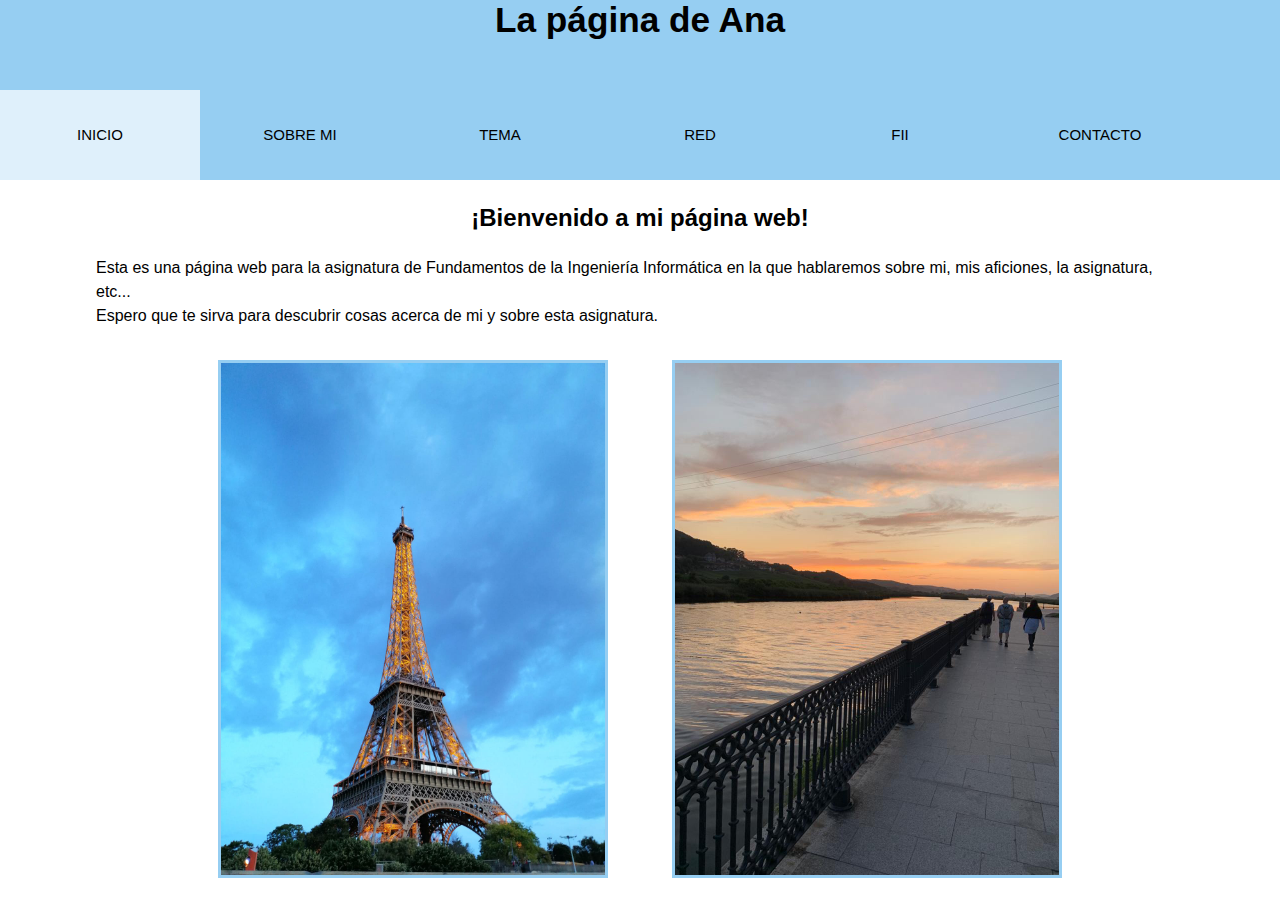
<file: index.html>
<!DOCTYPE html>
<html Lang=es>

<head>
    <meta charset="UTF-8">
    <title>Inicio</title>
    <link href="css/style.css" rel="stylesheet" type="text/css" />
</head>

<body>
    <header>
        <div class="cabecera">
            <h1 class="txtC">La página de Ana</h1>
        </div>
        <div class="menu">
            <div class="menu_options">
                <nav>
                    <ul>
                        <li><a href="index.html" id="selected">Inicio</a></li>
                        <li><a href="public/Pagina sobre mi.html">Sobre mi</a></li>
                        <li><a href="public/Tema de la pagina.html">Tema</a></li>
                        <li><a href="public/Pagina Red.html">Red</a></li>
                        <li><a href="public/Pagina FII.html">FII</a>
                            <ul>
                                <li><a href="public/Detalle de FII.html">Detalles FII</a></li>
                            </ul>
                        </li>
                        <li><a href="public/Pagina de contacto.html">Contacto</a></li>

                    </ul>
                </nav>
            </div>
        </div>
    </header>

    <div class="titulos pagina">
        <h2 class="txtC">¡Bienvenido a mi página web!</h2>
        <p>Esta es una página web para la asignatura de Fundamentos de la Ingeniería Informática en la que hablaremos
            sobre mi, mis aficiones, la asignatura, etc...<br>Espero que te sirva para descubrir cosas acerca de mi y
            sobre
            esta asignatura.</p>
        <div class="imggeneral">
            <img src="imagenes/Paris.JPG" alt="Paris" class="w30">
            <img src="imagenes/Atardecer.JPG" alt="Atardecer" class="w30">
        </div>
    </div>

</body>

</html>
</file>
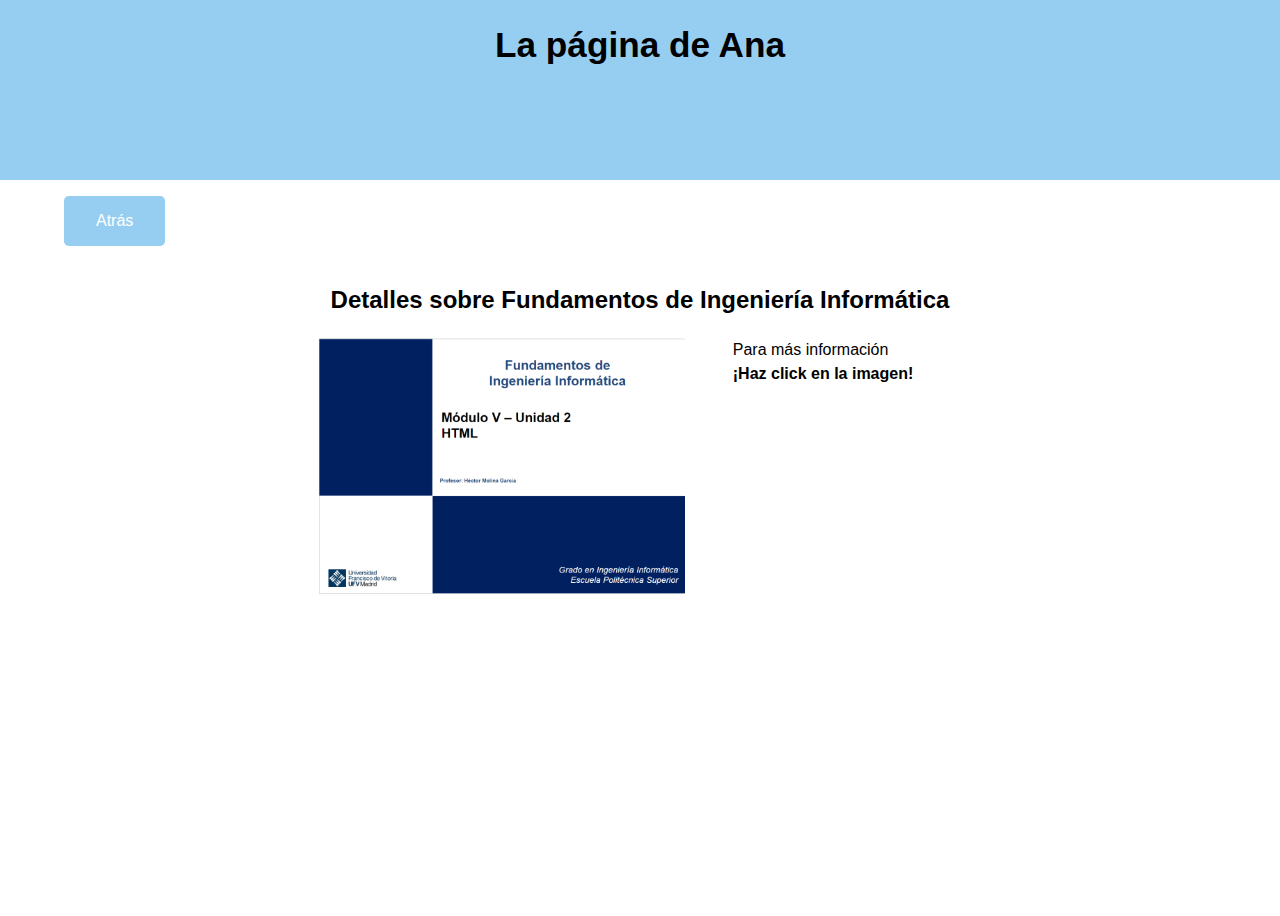
<file: public/Detalle de FII.html>
<!DOCTYPE html>
<html Lang=es>

<head>
    <meta charset="UTF-8">
    <title>Detalle de FII</title>
    <link href="../css/style.css" rel="stylesheet" type="text/css" />
</head>

<body>
    <header>
        <div class="cabecera">
            <h1 class="txtC hdetalle">La página de Ana</h1>
        </div>
    </header>
    <div class="titulos pagina">
        <input type="button" onclick="history.back()" name="Atrás" value="Atrás" class="btn">
        <h2 class="txtC">Detalles sobre Fundamentos de Ingeniería Informática</h2>
        <div id="detalle">
            <a title="Unidad 2 HTML" href="../imagenes/FII_P2_M5_Unidad_2_HTML (11_23).pdf" target="_blank">
                <img src="../imagenes/FII.png" alt="Unidad 2 HTML" class="imghtml" />
            </a>
            <p>Para más información<br><b>¡Haz click en la imagen!</b></p>
        </div>


    </div>
</body>

</html>
</file>
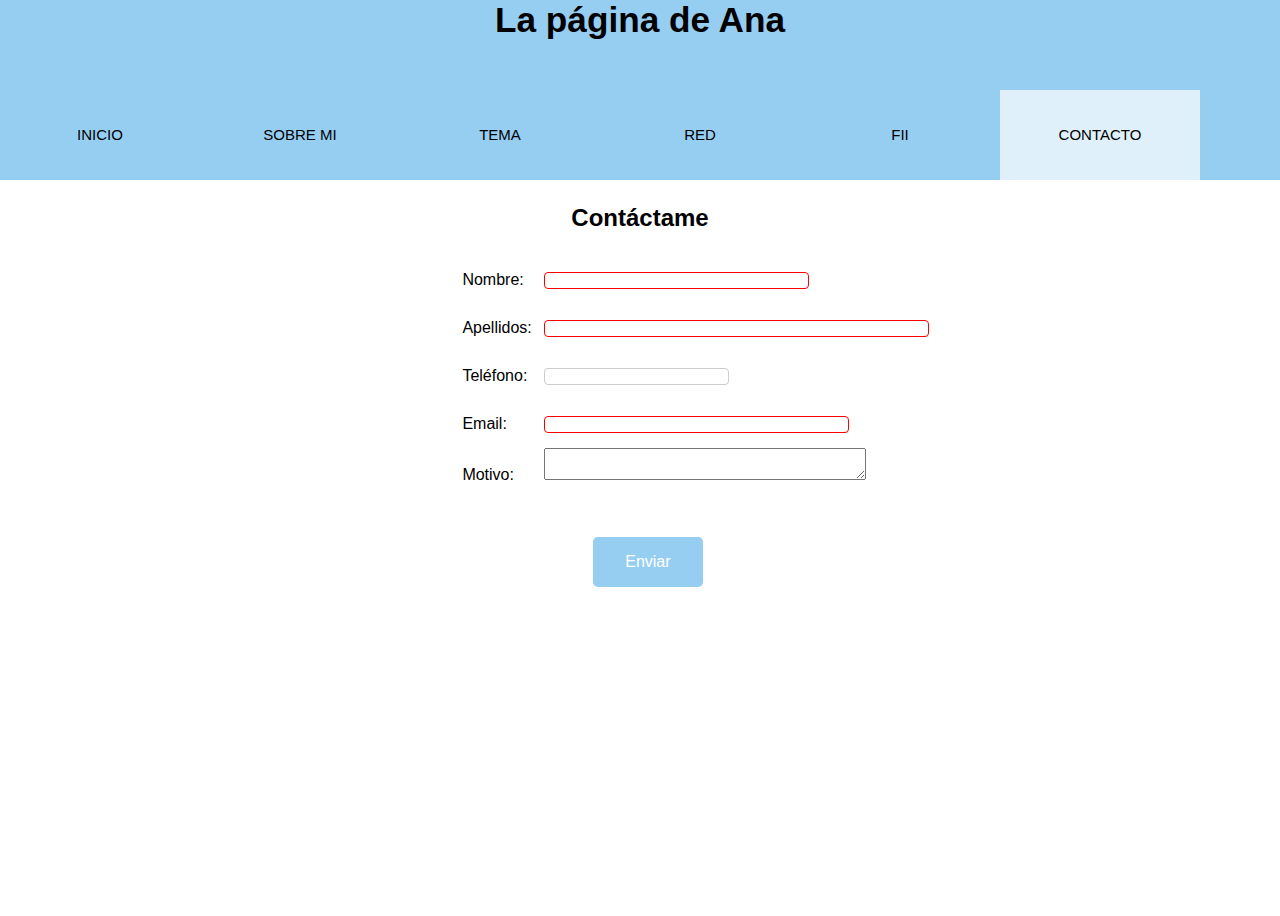
<file: public/Pagina de contacto.html>
<!DOCTYPE html>
<html Lang=es>

<head>
    <meta charset="UTF-8">
    <title>Página de contacto</title>
    <link href="../css/style.css" rel="stylesheet" type="text/css" />
</head>

<body>
    <header>
        <div class="cabecera">
            <h1 class="txtC">La página de Ana</h1>
        </div>
        <div class="menu">
            <div class="menu_options">
                <nav>
                    <ul>
                        <li><a href="../index.html">Inicio</a></li>
                        <li><a href="Pagina sobre mi.html">Sobre mi</a></li>
                        <li><a href="Tema de la pagina.html">Tema</a></li>
                        <li><a href="Pagina Red.html">Red</a></li>
                        <li><a href="Pagina FII.html">FII</a>
                            <ul>
                                <li><a href="Detalle de FII.html">Detalles FII</a></li>
                            </ul>
                        </li>
                        <li><a href="Pagina de contacto.html" id="selected">Contacto</a></li>
                    </ul>
                </nav>
            </div>
        </div>
    </header>

    <div class="pagina">
        <div class="titulos">
            <h2 class="txtC">Contáctame</h2>
        </div>

        <form action="Pagina de contacto.html" method="get" id="formcontacto">
            <div>
                <label for="nombre" class="w10">Nombre:</label>
                <input type="text" id="nombre" name="user_nombre" size="30" required />
            </div>
            <div>
                <label for="apellido" class="w10">Apellidos:</label>
                <input type="text" id="apellido" name="user_apellido" size="45" required />
            </div>
            <div>
                <label for="tlf" class="w10">Teléfono:</label>
                <input type="tel" id="tlf" name="user_tlf" size="20" />
            </div>
            <div>
                <label for="email" class="w10">Email:</label>
                <input type="email" id="email" name="user_email" size="35" required></textarea>
            </div>
            <div>
                <label for="motivo" class="w10">Motivo:</label>
                <textarea id="motivo" name="user_motive" class="w25"></textarea>
            </div>
            <button type="submit" class="btn" style="margin: 5% 17%;">Enviar</button>
        </form>
        <p></p>
    </div>
</body>

</html>
</file>
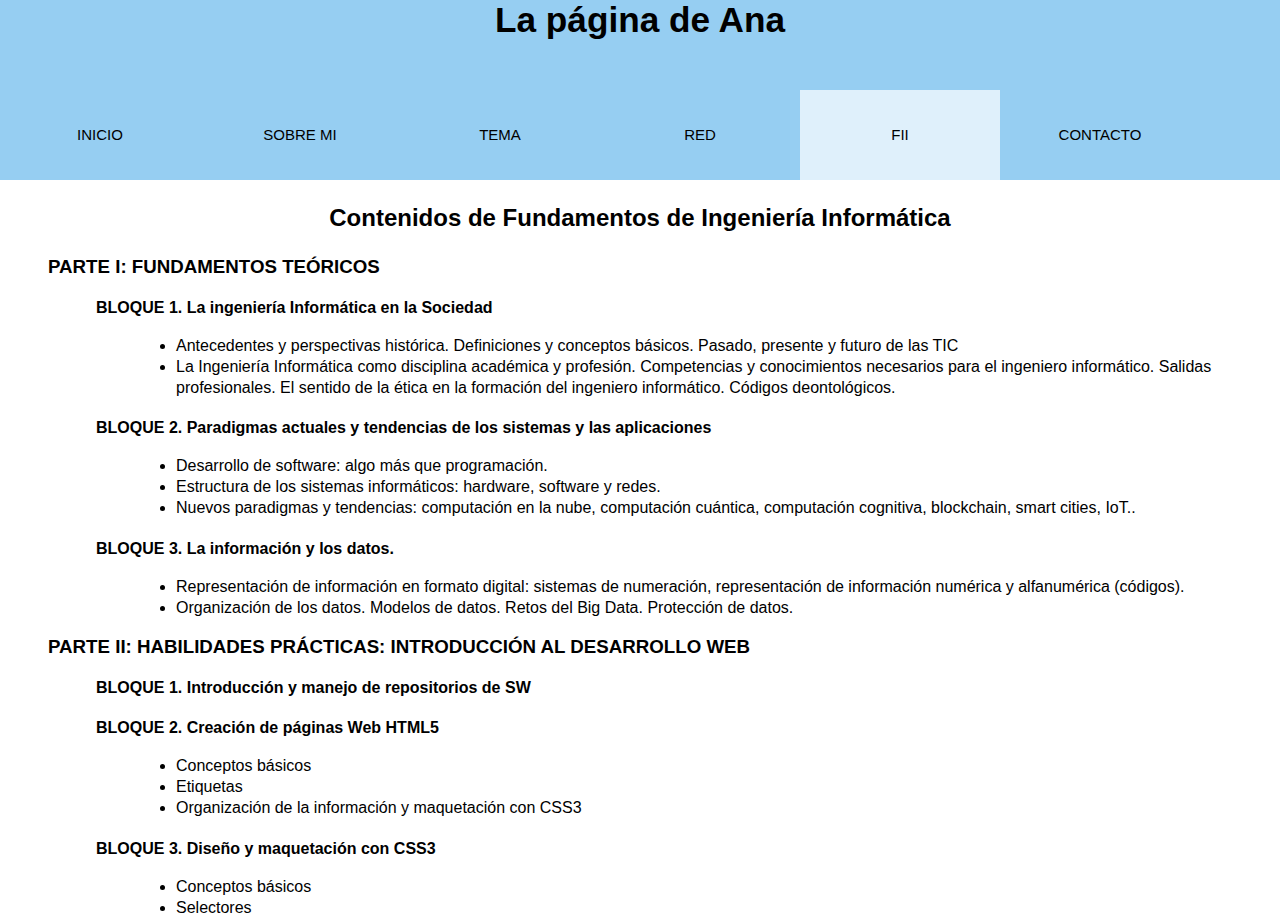
<file: public/Pagina FII.html>
<!DOCTYPE html>
<html Lang=es>

<head>
    <meta charset="UTF-8">
    <title>Página FII</title>
    <link href="../css/style.css" rel="stylesheet" type="text/css" />
</head>

<body>
    <header>
        <div class="cabecera">
            <h1 class="txtC">La página de Ana</h1>
        </div>
        <div class="menu">
            <div class="menu_options">
                <nav>
                    <ul>
                        <li><a href="../index.html">Inicio</a></li>
                        <li><a href="Pagina sobre mi.html">Sobre mi</a></li>
                        <li><a href="Tema de la pagina.html">Tema</a></li>
                        <li><a href="Pagina Red.html">Red</a></li>
                        <li><a href="Pagina FII.html" id="selected">FII</a>
                            <ul>
                                <li><a href="Detalle de FII.html">Detalles FII</a></li>
                            </ul>
                        </li>
                        <li><a href="Pagina de contacto.html">Contacto</a></li>
                    </ul>
                </nav>
            </div>
        </div>
    </header>
    <div class="titulos pagina">
        <h2 class="txtC">Contenidos de Fundamentos de Ingeniería Informática</h2>
        <div class="contenidos">
            <h3>Parte I: Fundamentos Teóricos</h3><br>
            <p><b>BLOQUE 1. La ingeniería Informática en la Sociedad</b></p>
            <ul>
                <li>Antecedentes y perspectivas histórica. Definiciones y
                    conceptos básicos. Pasado, presente y futuro de las TIC</li>
                <li>La Ingeniería Informática como disciplina académica y
                    profesión. Competencias y conocimientos necesarios para el ingeniero informático. Salidas
                    profesionales. El
                    sentido de la ética en la formación del ingeniero informático. Códigos deontológicos.</li>
            </ul>

            <br>
            <b>
                <p>BLOQUE 2. Paradigmas actuales y tendencias de los sistemas y las aplicaciones</p>
            </b>
            <ul>
                <li>Desarrollo de software: algo más que programación.</li>
                <li>Estructura de los sistemas informáticos: hardware, software y redes. </li>
                <li>Nuevos paradigmas y tendencias: computación en la nube, computación cuántica, computación cognitiva,
                    blockchain, smart cities, IoT..</li>
            </ul>
            <br>
            <b>
                <p>BLOQUE 3. La información y los datos. </p>
            </b>
            <ul>
                <li>Representación de información en formato digital: sistemas de
                    numeración, representación de información numérica y alfanumérica (códigos). </li>
                <li>Organización de los datos.
                    Modelos de datos. Retos del Big Data. Protección de datos.</li>
            </ul>
            <br>
            <h3>Parte II: HABILIDADES PRÁCTICAS: INTRODUCCIÓN AL DESARROLLO WEB</h3><br>
            <b>
                <p>BLOQUE 1. Introducción y manejo de repositorios de SW</p>
            </b>
            <b>
                <p>BLOQUE 2. Creación de páginas Web HTML5 </p>
            </b>
            <ul>
                <li>Conceptos básicos </li>
                <li>Etiquetas</li>
                <li>Organización de la información y maquetación con CSS3</li>
            </ul>
            <br>
            <b>
                <p>BLOQUE 3. Diseño y maquetación con CSS3 </p>
            </b>
            <ul>
                <li>Conceptos básicos</li>
                <li>Selectores</li>
                <li>Modelo de caja</li>
                <li>Posicionamiento de elementos</li>
            </ul>
            <br>
        </div>
    </div>
</body>

</html>
</file>
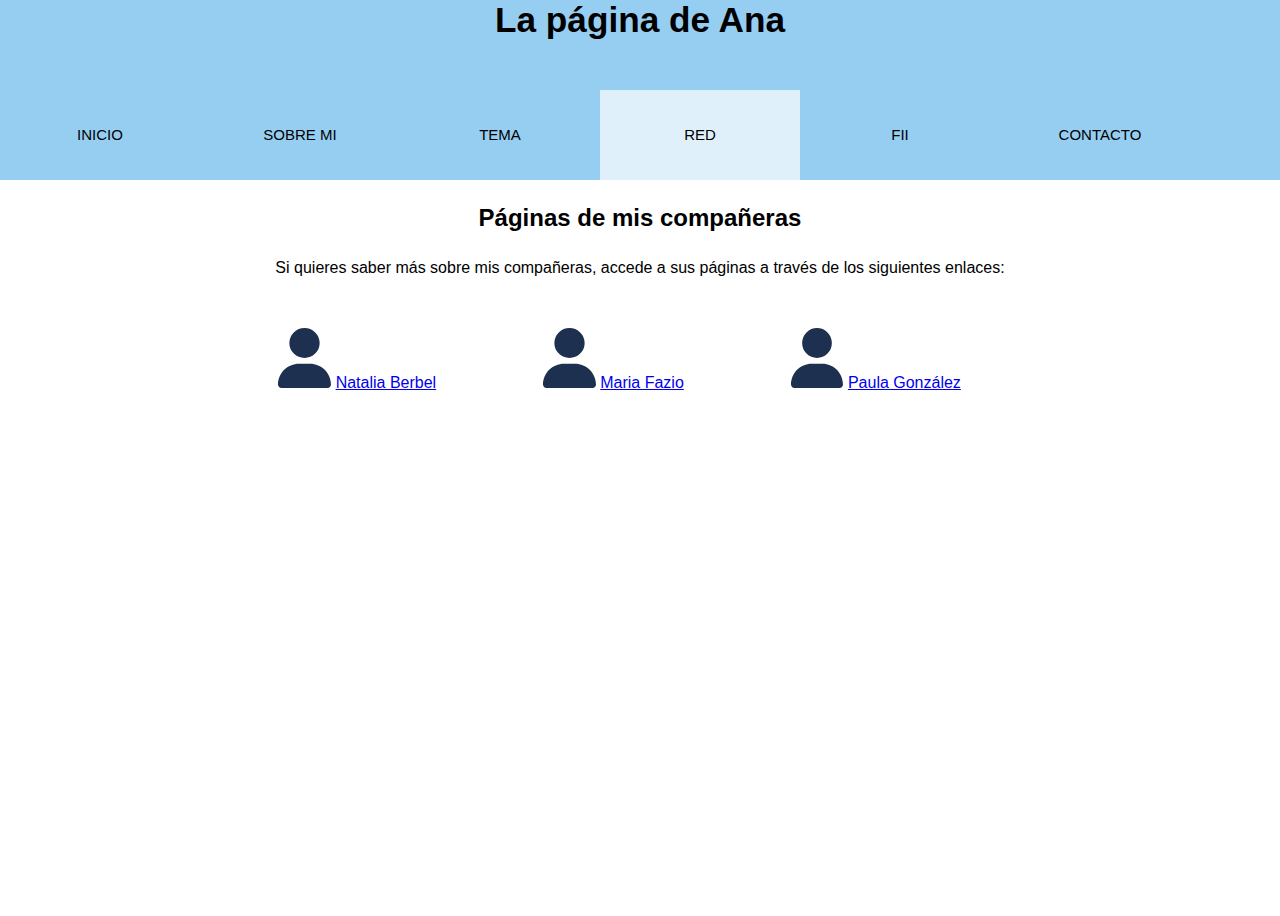
<file: public/Pagina Red.html>
<!DOCTYPE html>
<html Lang=es>

<head>
    <meta charset="UTF-8">
    <title>Página Red</title>
    <link href="../css/style.css" rel="stylesheet" type="text/css" />
</head>

<body>
    <header>
        <div class="cabecera">
            <h1 class="txtC">La página de Ana</h1>
        </div>
        <div class="menu">
            <div class="menu_options">
                <nav>
                    <ul>
                        <li><a href="../index.html">Inicio</a></li>
                        <li><a href="Pagina sobre mi.html">Sobre mi</a></li>
                        <li><a href="Tema de la pagina.html">Tema</a></li>
                        <li><a href="Pagina Red.html" id="selected">Red</a></li>
                        <li><a href="Pagina FII.html">FII</a>
                            <ul>
                                <li><a href="Detalle de FII.html">Detalles FII</a></li>
                            </ul>
                        </li>
                        <li><a href="Pagina de contacto.html">Contacto</a></li>
                    </ul>
                </nav>
            </div>
        </div>
    </header>

    <div class="titulos pagina">
        <h2 class="txtC">Páginas de mis compañeras</h2>
        <p class="txtC">Si quieres saber más sobre mis compañeras, accede a sus páginas a través de los siguientes
            enlaces:<br>
        <div class="usuarios">
            <div class="red">
                <img src="../imagenes/user-solid.svg" class="w5">
                <a href="https://nataliaberbel.github.io/paginaweb/" target="_blank"
                    style="text-decoration: underline;">Natalia Berbel</a>
            </div>
            <div class="red">
                <img src="../imagenes/user-solid.svg" class="w5">
                <a href="https://mariaafazio.github.io/fundamentalsufv.github.io/" target="_blank"
                    style="text-decoration: underline;">Maria Fazio</a>
            </div>
            <div class="red">
                <img src="../imagenes/user-solid.svg" class="w5">
                <a href="https://paulagove.github.io/Paginaweb/" target="_blank"
                    style="text-decoration: underline;">Paula González</a>
            </div>
        </div>


    </div>
</body>

</html>
</file>
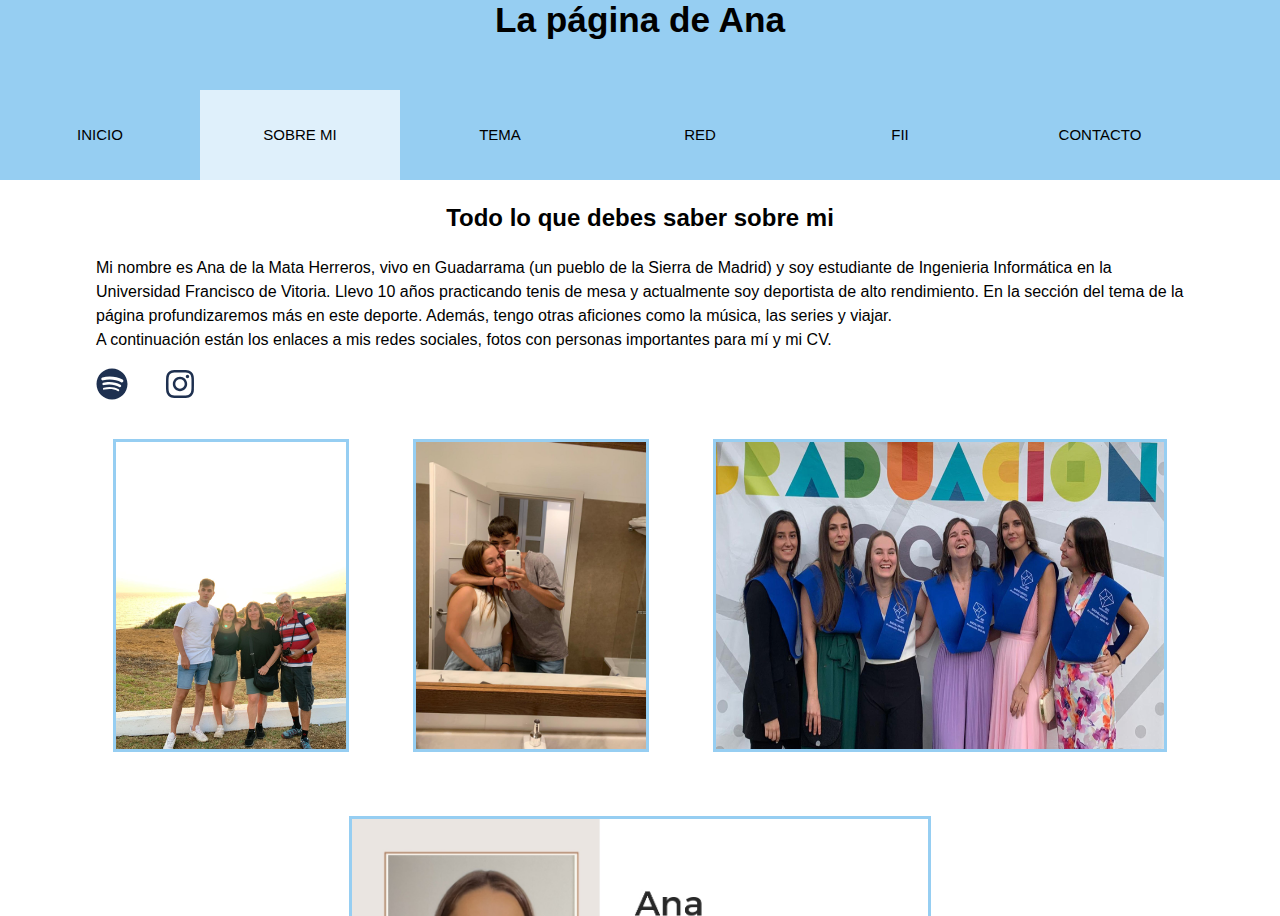
<file: public/Pagina sobre mi.html>
<!DOCTYPE html>
<html Lang=es>

<head>
    <meta charset="UTF-8">
    <title>Página web sobre mi</title>
    <link href="../css/style.css" rel="stylesheet" type="text/css" />
</head>

<body>
    <header>
        <div class="cabecera">
            <h1 class="txtC">La página de Ana</h1>
        </div>
        <div class="menu">
            <div class="menu_options">
                <nav>
                    <ul>
                        <li><a href="../index.html">Inicio</a></li>
                        <li><a href="Pagina sobre mi.html" id="selected">Sobre mi</a></li>
                        <li><a href="Tema de la pagina.html">Tema</a></li>
                        <li><a href="Pagina Red.html">Red</a></li>
                        <li><a href="Pagina FII.html">FII</a>
                            <ul>
                                <li><a href="Detalle de FII.html">Detalles FII</a></li>
                            </ul>
                        </li>
                        <li><a href="Pagina de contacto.html">Contacto</a></li>
                    </ul>
                </nav>
            </div>
        </div>
    </header>

    <div class="titulos pagina">
        <h2 class="txtC">Todo lo que debes saber sobre mi</h2>
        <p>Mi nombre es Ana de la Mata Herreros, vivo en Guadarrama (un pueblo de la Sierra de Madrid) y soy estudiante
            de Ingenieria Informática en la Universidad Francisco de Vitoria. Llevo 10 años practicando tenis de mesa y
            actualmente soy deportista de alto rendimiento. En la sección del tema de la página profundizaremos más en
            este deporte. Además, tengo otras aficiones como la música, las series y viajar. <br>A continuación están
            los enlaces a
            mis redes sociales, fotos con personas importantes para mí y mi CV.<br>
            <a title="Spotify" href="https://open.spotify.com/user/l65gjiidik1icu6nhrmjkf9i4?si=71a8a44b6b244984"
                target="_blank">
                <img src="../imagenes/spotify.svg" alt="Spotify" class="imgredes" />
            </a>
            <a title="Instagram"
                href="https://www.instagram.com/anaadelamataa?igshid=OGQ5ZDc2ODk2ZA%3D%3D&utm_source=qr"
                target="_blank">
                <img src="../imagenes/instagram.svg" alt="Instagram" class="imgredes" />
            </a>
            <br>
        <div class="imggeneral">
            <img src="../imagenes/FAMILIA.jpg" alt="Familia" class="w20">
            <img src="../imagenes/Dani.JPG" alt="Dani" class="w20">
            <img src="../imagenes/Graduación.JPG" alt="Amigas" class="w35">
        </div>
        <div class="imggeneral">
            <img src="../imagenes/CV Ana de la Mata.jpg" alt="CV" class="w45">
        </div>


        </p>

    </div>
</body>

</html>
</file>
<file: css/style.css>
html {
    font-family: Verdana, Arial, Helvetica, sans-serif;
    font-size: 1em;
}

* {
    margin: 0;
    padding: 0;
    text-decoration: none;
}

body {
    overflow-y: hidden;
}

p {
    line-height: 1.5;
}

li {
    line-height: 1.3;
}

.titulos h2 {
    margin-top: 1em;
    margin-bottom: 1em;
}

.titulos p {
    margin: 0em 3em 1em 3em;
}

.pagina {
    height: 80vh;
    overflow: scroll;
    margin: 0em 0em 0em 3em;
    padding-right: 3em;
    padding-bottom: 1em;
}

header {
    height: 20vh;
    min-height: 100px;
    width: 100%;
    background: #96CEF2;
    position: sticky;
    top: 0px;
    z-index: 100;
}

.cabecera {
    font-size: 1.1em;
    color: black;
    justify-content: center;
    align-items: center;
    height: 50%;
}

.hdetalle {
    padding-top: 0.7em;
}

.menu {
    height: 50%;
    background: #96CEF2;
}

.menu_options {
    max-width: 100%;
    height: 100%;
}

.menu_options a:hover {
    color: black;
}

nav {
    height: 100%;
}

nav>ul {
    height: 100%;
    display: flex;
    border: black;

}

nav>ul>li {
    width: 200px;
    /*cambiar a %*/
    height: 100%;
    list-style: none;
    position: relative;
}

nav>ul>li>a {
    height: 100%;
    display: grid;
    align-items: center;
    text-align: center;
    color: black;
    text-transform: uppercase;
    font-size: 15px;
    transition: 300ms;
}

nav>ul>li>a:hover {
    background: #ffffffb2;
}

#selected {
    color: black;
    background: #ffffffb2;
}

nav ul li ul {
    width: 200px;
    height: 100%;
    display: flex;
    flex-direction: column;
    background: #96CEF2;
    align-items: center;
    position: absolute;
    top: 90px;
    padding: 0px 0px;
    visibility: hidden;
    opacity: 0;
    z-index: 10;
    transition: 300ms;
}

nav ul li:hover ul {
    visibility: visible;
    opacity: 1;
    width: 200px;
    height: 100%;
    top: 70px;
}

nav ul li ul li {
    width: 200px;
    height: 100%;
    display: grid;
    align-items: center;
    position: absolute;
    z-index: 10;
}


nav ul li ul li a {
    display: grid;
    color: #000000;
    text-transform: uppercase;
    align-items: center;
    text-align: center;
    font-size: 14px;
    transition: 300ms;
}

nav ul li ul li:hover a {
    visibility: visible;
    background: #ffffffb2;
    opacity: 1;
    width: 200px;
    height: 100%;
    text-transform: uppercase;
}

nav ul li ul li a:hover {
    background: #ffffffb2;
    color: black;
}

.containerimgp {
    width: 100%;
    height: auto;
    align-items: center;
    display: flex;
    margin: 2em 1em 1em 1em;
}

.containerimgp img {
    float: left;
    height: 20vw;
    margin: 2em 2em;
}

.containerimgp p {
    text-align: justify;
}

.containerimgp ul {
    padding-left: 3vw;
}

#formcontacto {
    margin-left: 35%;
}

#formcontacto label {
    display: inline-block;
    min-width: max-content;
}

#formcontacto div {
    line-height: 3;
}

.btn {
    background-color: #96CEF2;
    border-radius: 0.3em;
    margin: 1em;
    padding: 1em 2em;
    border: none;
    font-family: inherit;
    color: white;
    cursor: pointer;
    font-size: 1em;
}

.btn:hover {
    background-color: #61baf1;
}

.contenidos h3 {
    text-transform: uppercase;
}

.contenidos ul {
    padding-left: 10vw;
}

.imghtml {
    height: 20vw;
}

#detalle {
    display: flex;
    justify-content: center;
}

input,
label {
    font-family: inherit;
}

:focus {
    border-color: #96CEF2;
    outline: 0;
}

input:invalid {
    border-color: red;
}

input {
    border-radius: 4px;
    border: 1px solid #ccc;
    padding-left: 6px;
}

.imgredes {
    height: 2em;
    width: 2em;
    margin: 1em 2em 0em 0em;
}

.imggeneral {
    margin: 2em 2em 2em 0em;
    display: flex;
    justify-content: center;
}

.imggeneral img {
    border: 3px solid #96CEF2;
    margin: 0em 1em 2em 3em;
}

.usuarios {
    margin-left: 10vw;
    margin-top: 3em;
}

.red {
    padding-left: 8vw;
    display: inline;
}

.float-l {
    float: left;
}

.txtC {
    text-align: center;
}

.txtJ {
    text-align: justify;
}

.w5 {
    width: 5%;
}

.w10 {
    width: 10%;
}

.w15 {
    width: 15%;
}

.w20 {
    width: 20%;
}

.w25 {
    width: 25vw;
}

.w30 {
    width: 30vw;
}

.w35 {
    width: 35vw;
}

.w45 {
    width: 45vw;
}
</file>
